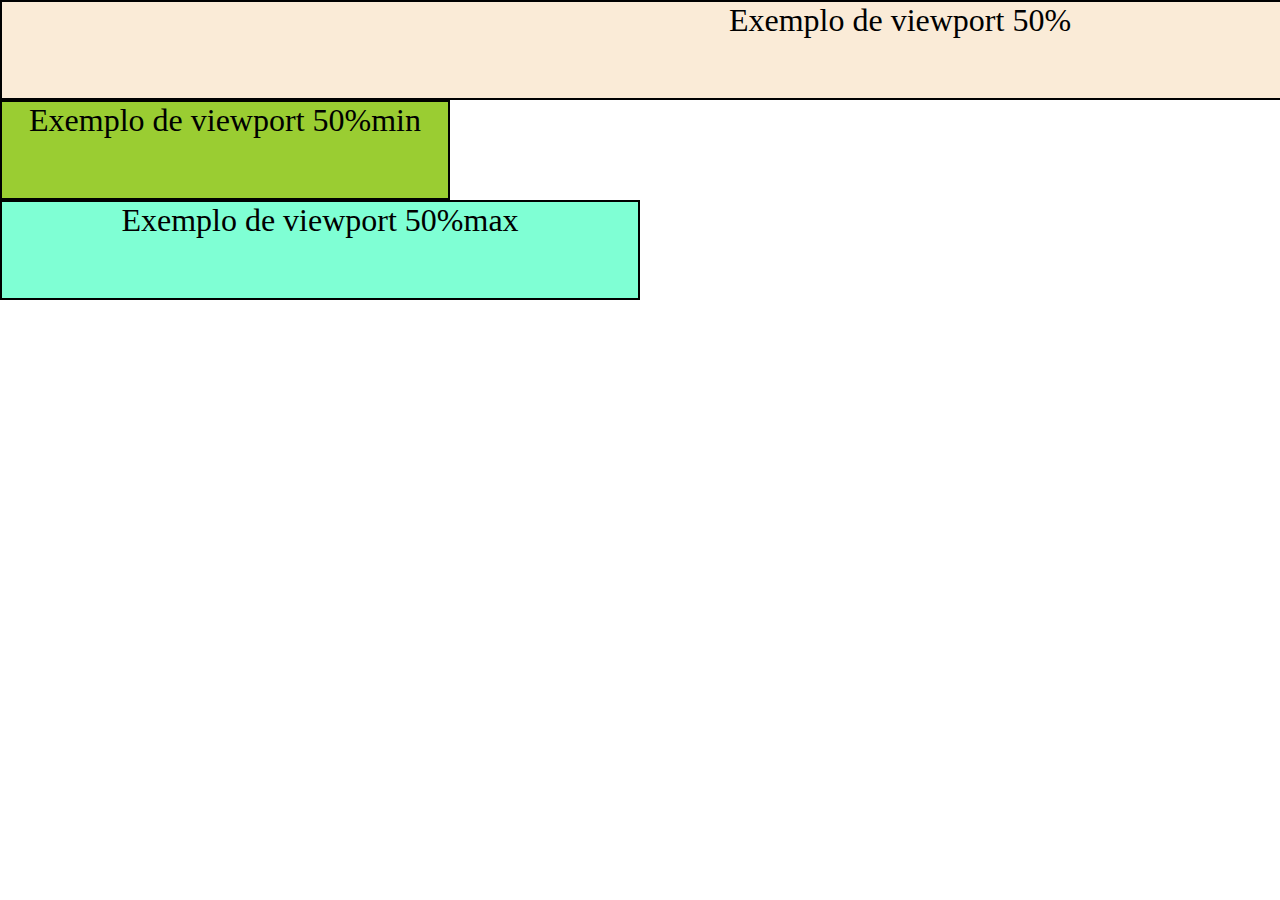
<file: 1/html/index.html>
<!DOCTYPE html>
<html lang="pt-br">
<head>
    <meta charset="UTF-8">
    <meta http-equiv="X-UA-Compatible" content="IE=edge">
    <meta name="viewport" content="width=device-width, initial-scale=1.0">
    <title>Hello world</title>
    <link rel="stylesheet" href="../css/style.css">
</head>
    <div class="exemplo-1">
        Exemplo de viewport 50%
    </div>

    <div class="exemplo-2">
        Exemplo de viewport 50%min
    </div>

    <div class="exemplo-3">
        Exemplo de viewport 50%max
    </div>
</body>
</html>
</file>
<file: 1/css/style.css>
* { 
    box-sizing: border-box;
    padding: 0;
    margin: 0;
    
} 

.exemplo-1{ 
        background-color: antiquewhite;
        height: 100px;
        width: 200vh;
        border: 2px solid black;
}
.exemplo-2 { 
    background-color: yellowgreen;
    height: 100px;
    width: 50vmin;
    border: 2px solid black;


}
.exemplo-3 { 
    background-color: aquamarine;
    height: 100px;
    border: 2px solid black;
    width: 50vmax;

}
.exemplo-1, .exemplo-2, .exemplo-3 { 
    font-size: 2rem;
    text-align: center;
}
</file>
